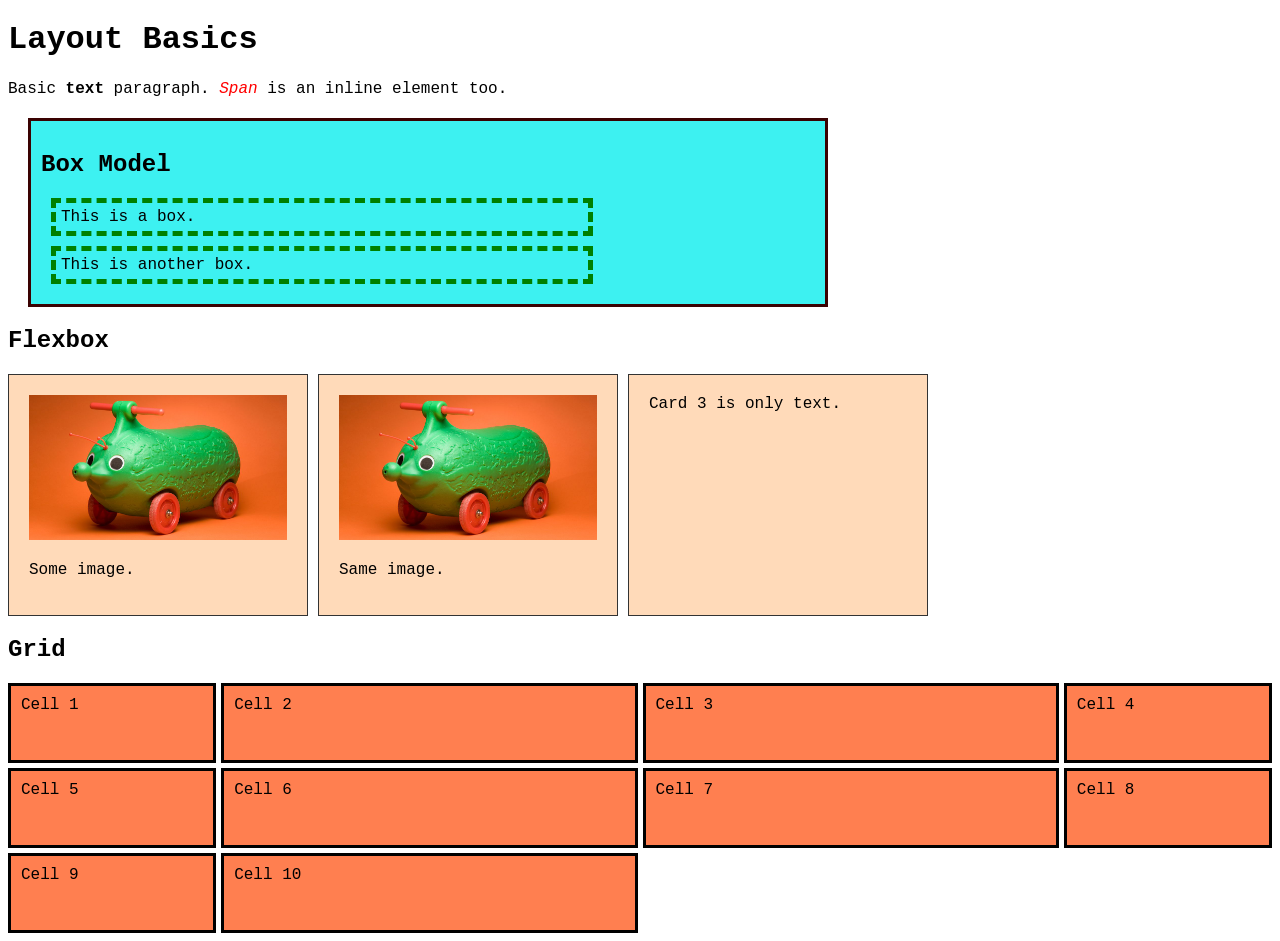
<file: week2/index.html>
<!doctype html>
<html lang="en">
  <head>
    <meta charset="UTF-8" />
    <meta name="viewport" content="width=device-width, initial-scale=1.0" />
    <title>Layout Basics</title>
    <link rel="stylesheet" href="styles.css" />
  </head>
  <body>
    <h1>Layout Basics</h1>

    <p>
      Basic <strong>text</strong> paragraph.
      <span class="red">Span</span>
      is an inline element too.
    </p>

    <section class="box-demo">
      <h2>Box Model</h2>
      <div class="box">This is a box.</div>
      <div class="box">This is another box.</div>
    </section>

    <section>
      <h2>Flexbox</h2>
      <div class="flex-container">
        <div class="card">
          <img src="kurkkumopo.jpg" alt="description of image" />
          <p>Some image.</p>
        </div>
        <div class="card">
          <img src="kurkkumopo.jpg" alt="description of image" />
          <p>Same image.</p>
        </div>
        <div class="card">Card 3 is only text.</div>
      </div>
    </section>

    <section>
      <h2>Grid</h2>
      <div class="grid-container">
        <div class="grid-item">Cell 1</div>
        <div class="grid-item">Cell 2</div>
        <div class="grid-item">Cell 3</div>
        <div class="grid-item">Cell 4</div>
        <div class="grid-item">Cell 5</div>
        <div class="grid-item">Cell 6</div>
        <div class="grid-item">Cell 7</div>
        <div class="grid-item">Cell 8</div>
        <div class="grid-item">Cell 9</div>
        <div class="grid-item">Cell 10</div>
      </div>
    </section>
  </body>
</html>
</file>
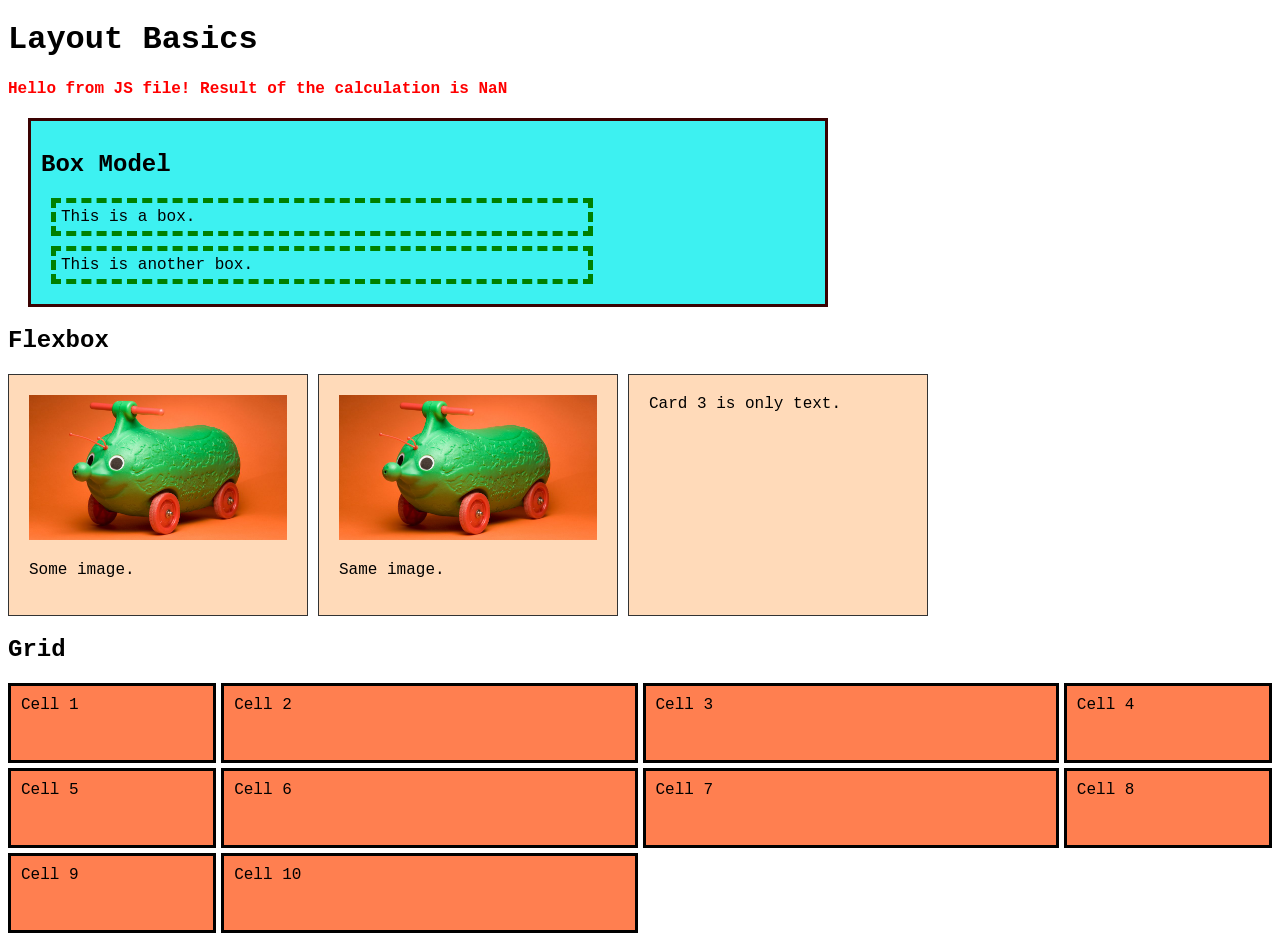
<file: week3/index.html>
<!doctype html>
<html lang="en">
  <head>
    <meta charset="UTF-8" />
    <meta name="viewport" content="width=device-width, initial-scale=1.0" />
    <title>Layout Basics</title>
    <link rel="stylesheet" href="styles.css" />
    <script>
      console.log('Hello from html head! Use separe js file instead!');
    </script>
    <!-- Best practise is to load and run scripts like below -->
    <script src="script.js" defer></script>
  </head>
  <body>
    <h1>Layout Basics</h1>

    <p id="output">
     output element for printing
    </p>

    <section class="box-demo">
      <h2>Box Model</h2>
      <div class="box">This is a box.</div>
      <div class="box">This is another box.</div>
    </section>

    <section>
      <h2>Flexbox</h2>
      <div class="flex-container">
        <div class="card">
          <img src="kurkkumopo.jpg" alt="description of image" />
          <p>Some image.</p>
        </div>
        <div class="card">
          <img src="kurkkumopo.jpg" alt="description of image" />
          <p>Same image.</p>
        </div>
        <div class="card">Card 3 is only text.</div>
      </div>
    </section>

    <section>
      <h2>Grid</h2>
      <div class="grid-container">
        <div class="grid-item">Cell 1</div>
        <div class="grid-item">Cell 2</div>
        <div class="grid-item">Cell 3</div>
        <div class="grid-item">Cell 4</div>
        <div class="grid-item">Cell 5</div>
        <div class="grid-item">Cell 6</div>
        <div class="grid-item">Cell 7</div>
        <div class="grid-item">Cell 8</div>
        <div class="grid-item">Cell 9</div>
        <div class="grid-item">Cell 10</div>
      </div>
    </section>
    <script>
      console.log('Hello webpage from body!');
    </script>
  </body>
</html>
</file>
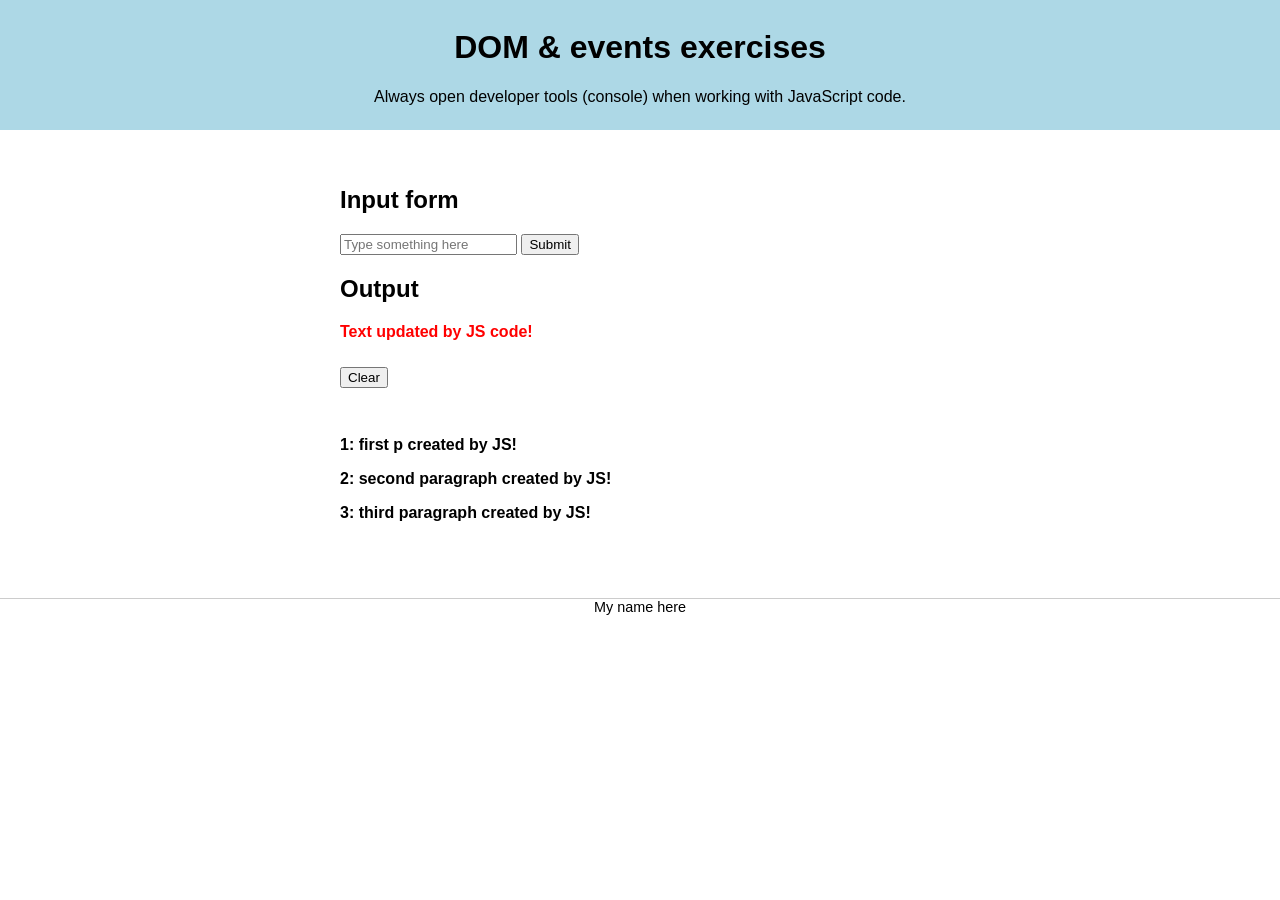
<file: week6/index.html>
<!DOCTYPE html>
<html lang="en">
  <head>
    <meta charset="UTF-8" />
    <meta name="viewport" content="width=device-width, initial-scale=1.0" />
    <link rel="stylesheet" href="style.css" />
    <script src="script.js" defer></script>
    <title>DOM & events exercises</title>
  </head>
  <body>
    <header>
      <h1>DOM & events exercises</h1>
      <p>Always open developer tools (console) when working with JavaScript code.</p>
    </header>
    <main>
      <h2>Input form</h2>
      <form>
        <input type="text" name="input" placeholder="Type something here">
        <button type="submit">Submit</button>
      </form>
      <h2>Output</h2>
      <p id="output-text">placeholder for app output text</p>
      <ul id="list">
          <!-- parent element for list items -->
      </ul>
      <button id="clear">Clear</button>
      <section id="images">
        <!-- container for image boxes -->
      </section>
    </main>
    <footer>My name here</footer>
  </body>
</html>
</file>
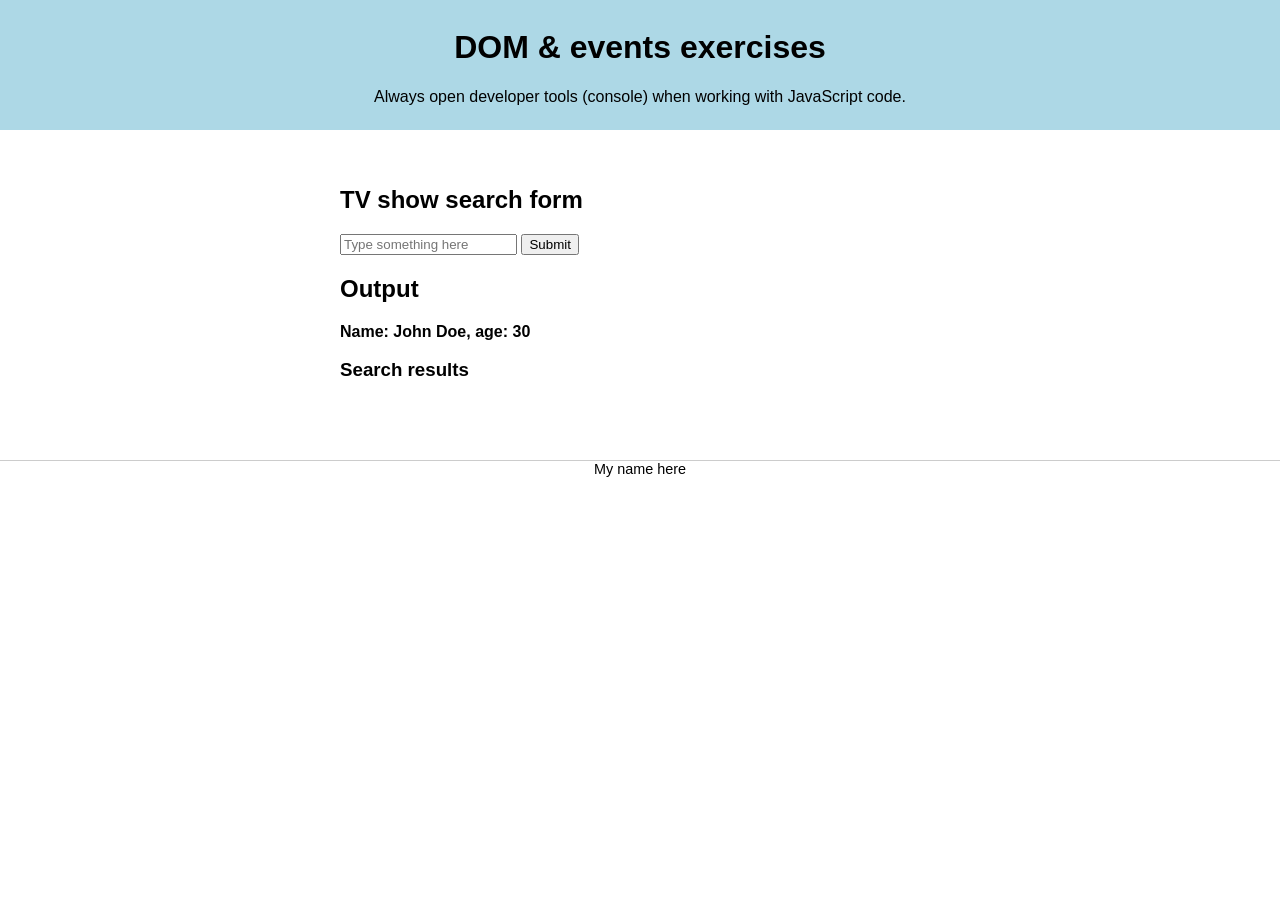
<file: week7/index.html>
<!DOCTYPE html>
<html lang="en">
  <head>
    <meta charset="UTF-8" />
    <meta name="viewport" content="width=device-width, initial-scale=1.0" />
    <link rel="stylesheet" href="style.css" />
    <script src="script.js" defer></script>
    <title>DOM & events exercises</title>
  </head>
  <body>
    <header>
      <h1>DOM & events exercises</h1>
      <p>Always open developer tools (console) when working with JavaScript code.</p>
    </header>
    <main>
      <h2>TV show search form</h2>
      <form>
        <input type="text" name="input" placeholder="Type something here">
        <button type="submit">Submit</button>
      </form>
      <h2>Output</h2>
      <p id="output-text">placeholder for app output text</p>
      <h3>Search results</h3>
      <ul id="list">
          <!-- parent element for list items -->
      </ul>
    </main>
    <footer>My name here</footer>
  </body>
</html>
</file>
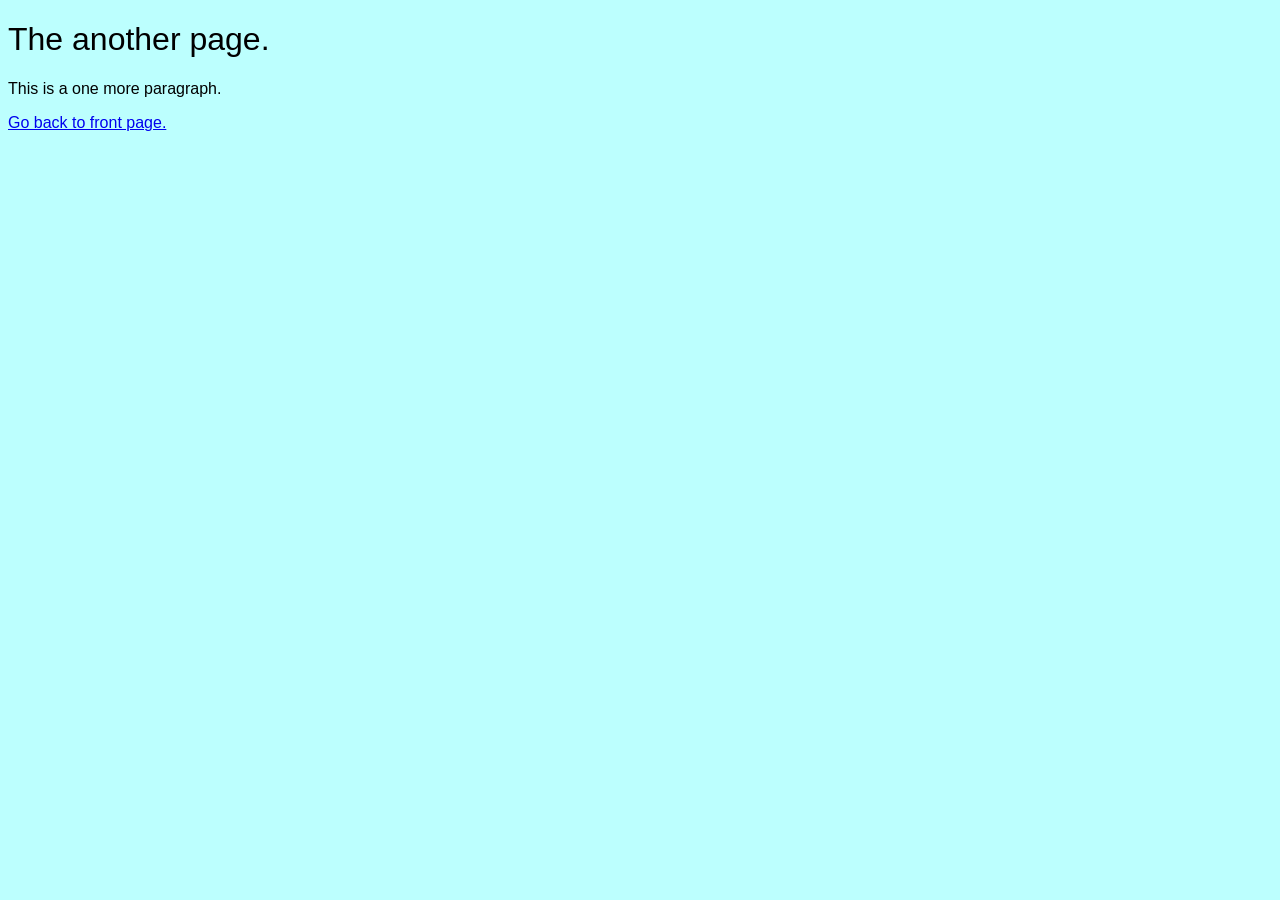
<file: week1/page2.html>
<!DOCTYPE html>
<html>
  <head>
    <link rel="stylesheet" type="text/css" href="styles.css">
    <title>The another page</title>
  </head>
  <body>
    <h1>The another page.</h1>
    <p>This is a one more paragraph.</p>
    <p><a href="webpage.html">Go back to front page.</a></p>
  </body>
</html>
</file>
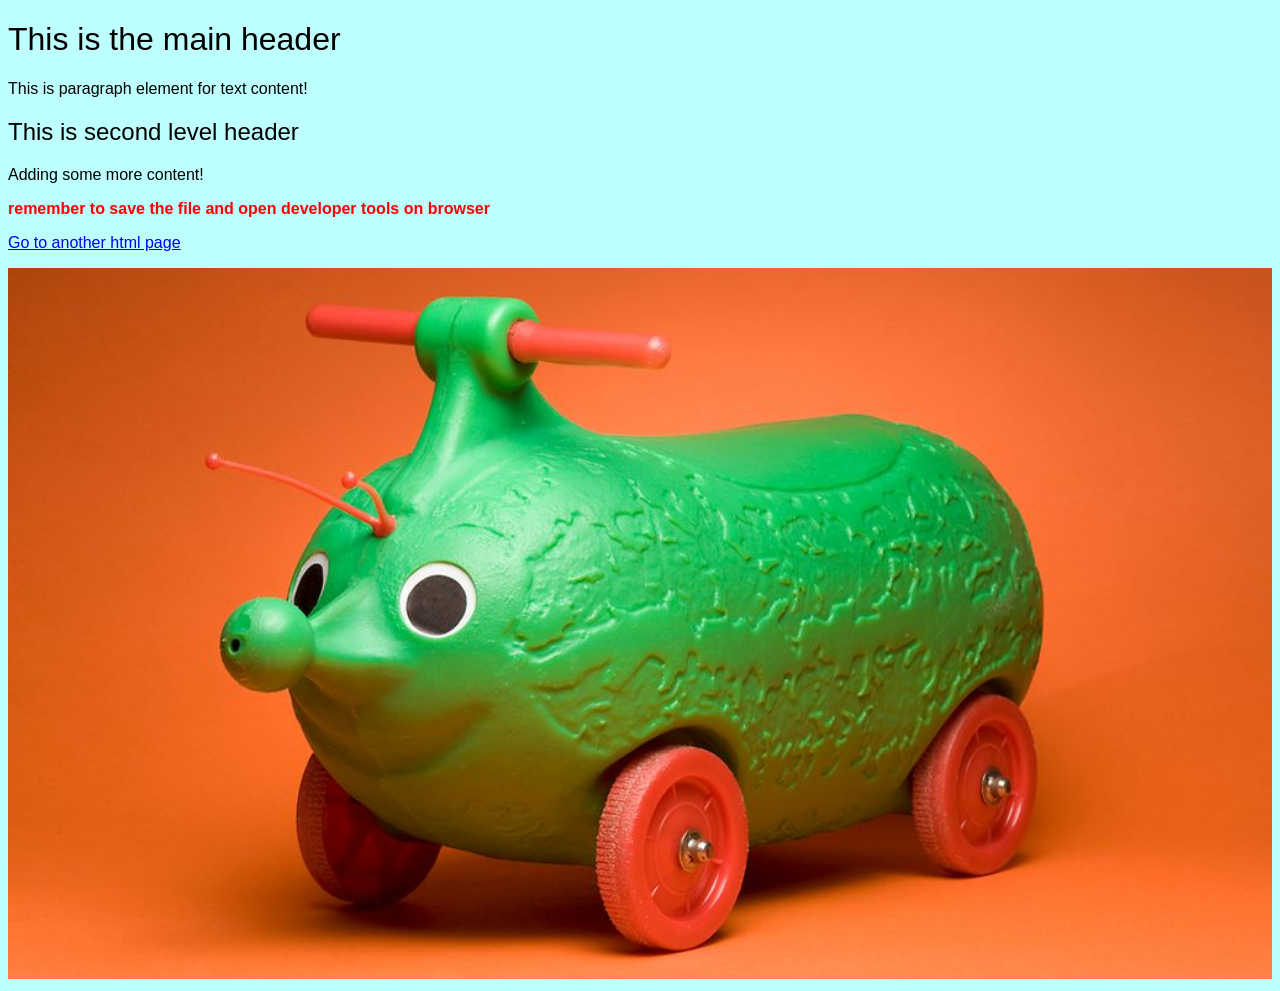
<file: week1/webpage.html>
<!doctype html>
<html>
  <head>
    <meta charset="UTF-8" />
    <meta name="viewport" content="width=device-width, initial-scale=1.0" />
    <title>My first web page</title>
    <link rel="stylesheet" type="text/css" href="styles.css">
  </head>
  <body>
    <h1>This is the main header</h1>
    <p>This is paragraph element for text content!</p>
    <h2>This is second level header</h2>
    <p>Adding some more content!</p>
    <p class="alert">remember to save the file and open developer tools on browser</p>
    <p><a href="page2.html">Go to another html page</a></p>
    <img src="images/kurkkumopo.jpg" alt="this is image displaying something" />
  </body>
</html>
</file>
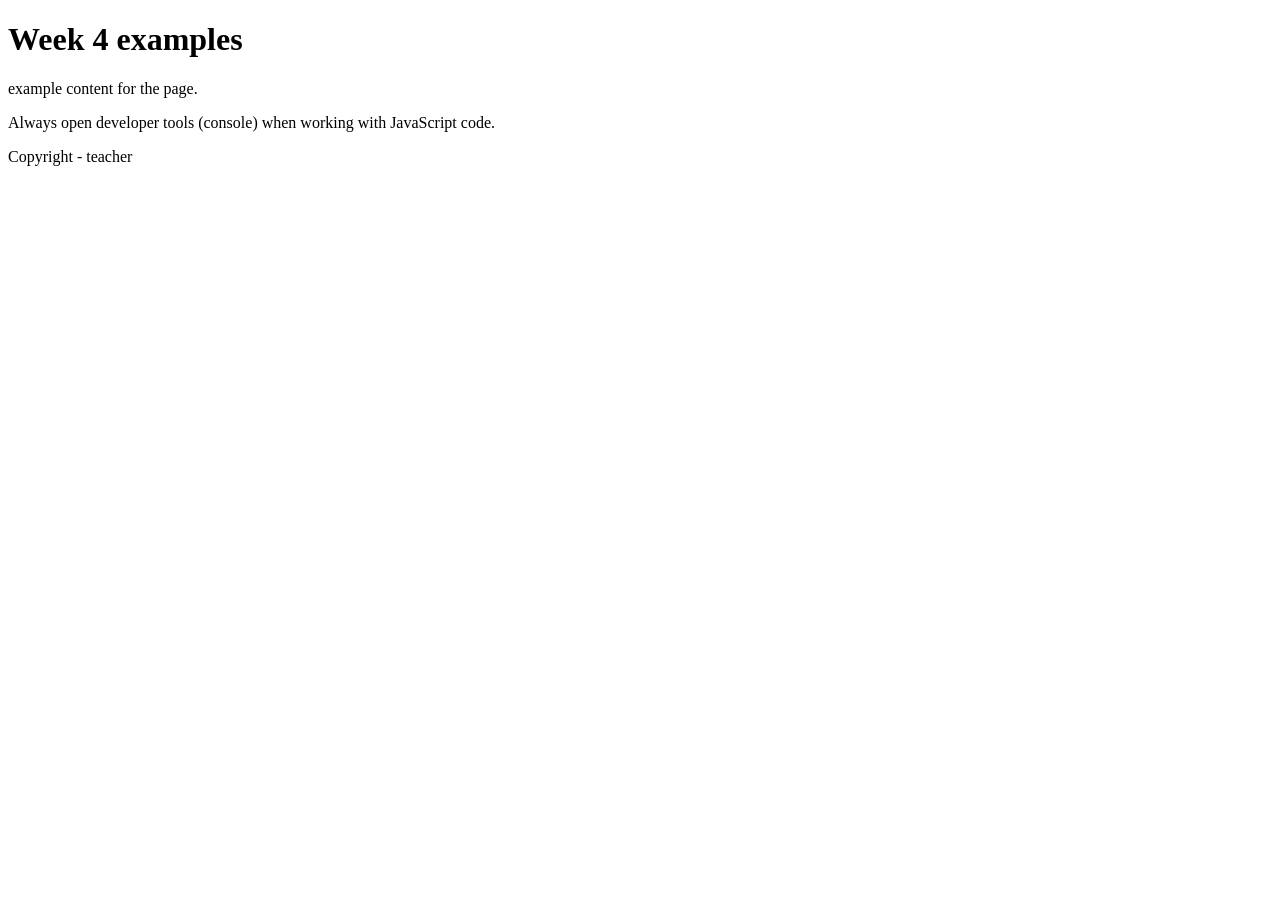
<file: week4/w4-example.html>
<!DOCTYPE html>
<html lang="en">
<head>
    <meta charset="UTF-8">
    <meta name="viewport" content="width=device-width, initial-scale=1.0">
    <script src="script.js" defer></script>
    <title>Week 4 examples</title>
</head>
<body>
    <header>
        <h1>Week 4 examples</h1>
    </header>
    <section>
        <p>example content for the page.</p>
        <p>Always open developer tools (console) when working with JavaScript code.</p>
    </section>
    <footer>
        Copyright - teacher
    </footer>
</body>
</html>
</file>
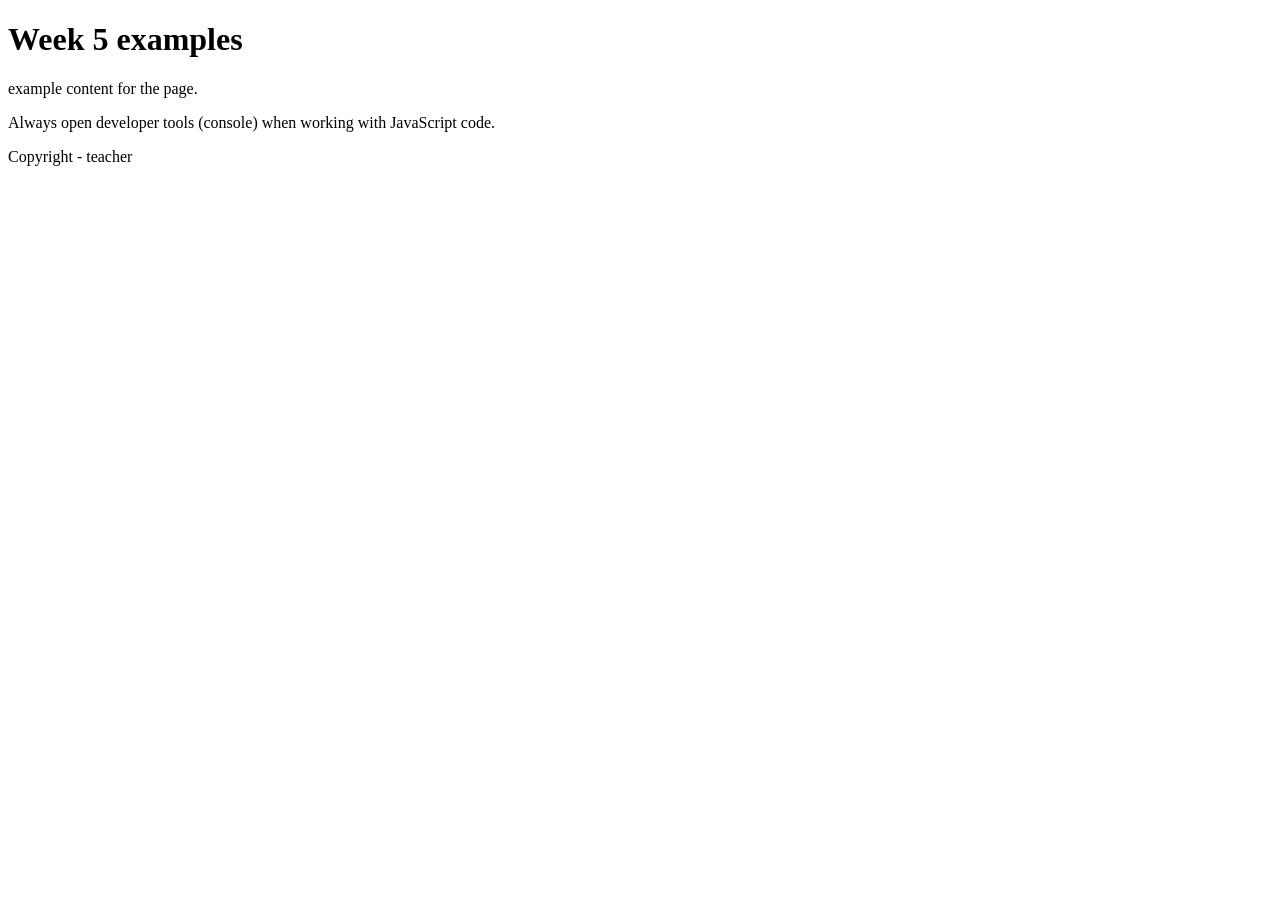
<file: week5/w5-example.html>
<!doctype html>
<html lang="en">
  <head>
    <meta charset="UTF-8" />
    <meta name="viewport" content="width=device-width, initial-scale=1.0" />
    <script src="script.js" defer></script>
    <title>Week 5 examples</title>
  </head>
  <body>
    <header>
      <h1>Week 5 examples</h1>
    </header>
    <main>
      <p>example content for the page.</p>
      <p>Always open developer tools (console) when working with JavaScript code.</p>
    </main>
    <footer>Copyright - teacher</footer>
  </body>
</html>
</file>
<file: week2/styles.css>
/* This is a comment in CSS */

body {
  font-family: 'Courier New', Courier, monospace;
}

* {
  box-sizing: border-box;
}

.red {
  color: red;
  font-style: italic;
}

/* Basic box model */

.box-demo {
  margin: 20px;
  border: 3px solid #3a0202;
  padding: 10px;
  background-color: rgb(61, 241, 241);
  max-width: 800px;
  width: 100%;
  min-width: 200px;
}

.box {
  margin: 10px;
  border: 5px dashed green;
  padding: 5px;
  width: 70%;
}

/* Flexbox example styles */

.flex-container {
  display: flex;
  gap: 10px;
}

 @media (max-width: 600px) {
   .flex-container {
     flex-direction: column;
   }
 }

.card {
  padding: 20px;
  /* margin is "commented out" */
  /* margin: 10px; */
  background-color: peachpuff;
  border: 1px solid #333;
  width: 300px;
}

.card img {
    width: 100%;
}

/* Grid example */

.grid-container {
    display: grid;
    grid-template-columns: 1fr 2fr 2fr 1fr;
    gap: 5px;
}

.grid-item {
    padding: 10px;
    border: 3px solid black;
    background-color: coral;
    height: 5rem;
}
</file>
<file: week3/styles.css>
/* This is a comment in CSS */

body {
  font-family: 'Courier New', Courier, monospace;
}

* {
  box-sizing: border-box;
}

#output {
  color: red;
  font-weight: bold;
}

.red {
  color: red;
  font-style: italic;
}

/* Basic box model */

.box-demo {
  margin: 20px;
  border: 3px solid #3a0202;
  padding: 10px;
  background-color: rgb(61, 241, 241);
  max-width: 800px;
  width: 100%;
  min-width: 200px;
}

.box {
  margin: 10px;
  border: 5px dashed green;
  padding: 5px;
  width: 70%;
}

/* Flexbox example styles */

.flex-container {
  display: flex;
  gap: 10px;
}

 @media (max-width: 600px) {
   .flex-container {
     flex-direction: column;
   }
 }

.card {
  padding: 20px;
  /* margin is "commented out" */
  /* margin: 10px; */
  background-color: peachpuff;
  border: 1px solid #333;
  width: 300px;
}

.card img {
    width: 100%;
}

/* Grid example */

.grid-container {
    display: grid;
    grid-template-columns: 1fr 2fr 2fr 1fr;
    gap: 5px;
}

.grid-item {
    padding: 10px;
    border: 3px solid black;
    background-color: coral;
    height: 5rem;
}
</file>
<file: week6/style.css>
body {
  font-family: Arial, sans-serif;
  margin: 0;
}
header {
  text-align: center;
  margin: 0 0 1rem 0;
  padding: 0.5rem;
  background-color: lightblue;
}
main {
  max-width: 600px;
  margin: 0 auto;
  padding: 20px;
}
form {
  margin-bottom: 20px;
}
#output-text {
  font-weight: bold;
  margin-top: 10px;
}
ul#list {
  list-style-type: disc;
  padding-left: 20px;
}
button#clear {
  margin-top: 10px;
}
section#images {
  margin-top: 2rem;
  display: grid;
  grid-template-columns: 1fr 1fr;
  gap: 10px;
}
figure {
  margin: 0;
  padding: 0;
  text-align: center;
  width: 330px;
  border: 1px solid #ccc;
}
img {
  max-width: 100%;
  height: auto;
}
footer {
  text-align: center;
  border-top: 1px solid #ccc;
  margin-top: 40px;
  font-size: 0.9em;
}
.bold {
  font-weight: bold;
}
</file>
<file: week7/style.css>
body {
  font-family: Arial, sans-serif;
  margin: 0;
}
header {
  text-align: center;
  margin: 0 0 1rem 0;
  padding: 0.5rem;
  background-color: lightblue;
}
main {
  max-width: 600px;
  margin: 0 auto;
  padding: 20px;
}
form {
  margin-bottom: 20px;
}
#output-text {
  font-weight: bold;
  margin-top: 10px;
}
ul#list {
  list-style-type: disc;
  padding-left: 20px;
}
button#clear {
  margin-top: 10px;
}
section#images {
  margin-top: 2rem;
  display: grid;
  grid-template-columns: 1fr 1fr;
  gap: 10px;
}
figure {
  margin: 0;
  padding: 0;
  text-align: center;
  width: 330px;
  border: 1px solid #ccc;
}
img {
  max-width: 100%;
  height: auto;
}
footer {
  text-align: center;
  border-top: 1px solid #ccc;
  margin-top: 40px;
  font-size: 0.9em;
}
</file>
<file: week1/styles.css>
body {
  font-family: Verdana, Geneva, Tahoma, sans-serif;
  background-color: #bcfffe;
}

h1 {
  font-weight: normal;
  font-size: 2em;
}

h2 {
  font-weight: normal;
  font-size: 1.5em;
}

img {
    width: 100%;
}

.alert {
    color: red;
    font-weight: bold;
}
</file>
